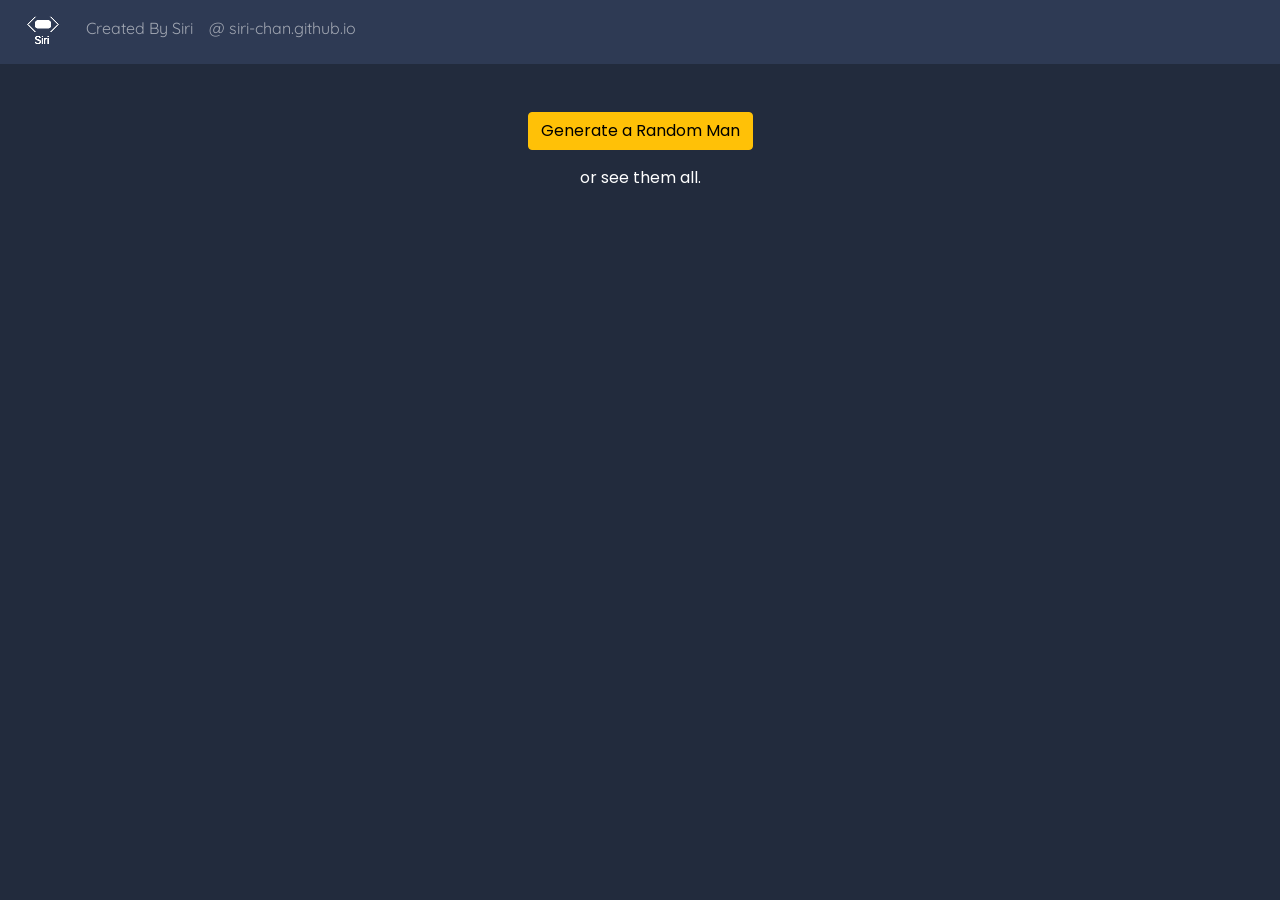
<file: touch.html>
<!docType html>
<html lang="en">
<head>
    <noscript>
        <div class="content noscript">        
            <h1>Get out of the 90's!</h1>
            <hr>
            <h2>This site needs my sh*tty Javascript in order to run properly.</h2>
            <p>If you wish to use any of the active elements of this page,</p>
            <p>please use a newer browser, or enable Javascript in your settings.</p>
            <p>Conventiently, I have a list of the latest supported browser for each operating system here.</p>
        </div>
    </noscript>
    <link rel="icon" type="image/png" href="./img/logo.svg">
    <link rel="stylesheet" href="./css/bootstrap-custom.css">
    <script src="./js/popper.min.js"></script>
    <script src="./js/jquery.min.js"></script>
    <script src="./js/bootstrap.bundle.js"></script>
    <script src="./js/bootstrap.js"></script>
    <script src="./js/siri.js"></script>
    <meta charset="UTF-8">
    <meta http-equiv="X-UA-Compatible" content="IE=edge">
    <meta name="description" content="Generate men on mobile.">
    <meta name="keywords" content="Siri, siri-chan, developer, unity, design, Github Pages, .io, siri.tv">
    <meta name="author" content="Kira 'Siri' Kurami">
    <meta name="viewport" content="width=device-width, initial-scale=1.0">
    <title>Random Men: On The Go! | siri-chan.github.io</title>
</head>
<body>
    <div id = "h"></div>
    <div class="content">
        <br>
        <br>
        <button onclick="regenerate()" class="btn btn-warning" id="btn">Generate a Random Man</button>
        <p></p>
        <p><a href="https://github.com/Siri-chan/men">or see them all.</a></p>
        <p>&nbsp</p>
        <span id="man"></span>
        <script>
            let generated = false;
            let generationCount = 0;
            function regenerate() {
                let man = document.getElementById("man")
                generationCount++;
                document.getElementById("btn").textContent = "Generate your " + formatTH(generationCount + 1) + " man?"
                man.innerHTML = "<img src=\"" + pickMan() + "\"width=" + (window.innerWidth - window.innerWidth/3) + ">"
                if(!generated)
                    generated = true;
            }
            function pickMan() {
                const url = "https://raw.githubusercontent.com/Siri-chan/men/numbered/"
                //using https://raw.githubusercontent.com/Siri-chan/men/main/<title>.jpg
                //Math.floor is zero-inclusive
                let num = Math.floor(Math.random() * 233);
                console.log(num);
                if (num == 232)
                    return url + "232.gif";
                if (num > 229)
                    return url + num + ".webp";
                if (num > 211) return url + num + ".png";
                //else
                return url + num + ".jpg";
            }
            function formatTH(number){
                switch (number % 10) {
                    case 1:
                        if(number == 11) return "11th"
                        return number+"st";
                    case 2:
                        if (number == 12) return "12th"
                        return number + "nd"; 
                    case 3:
                        if (number == 13) return "13th"
                        return number + "rd";
                    default:
                        return number + "th";
                }
            }
        </script>
     </div>
    <div id="f"></div>
</body>
</html>
</file>
